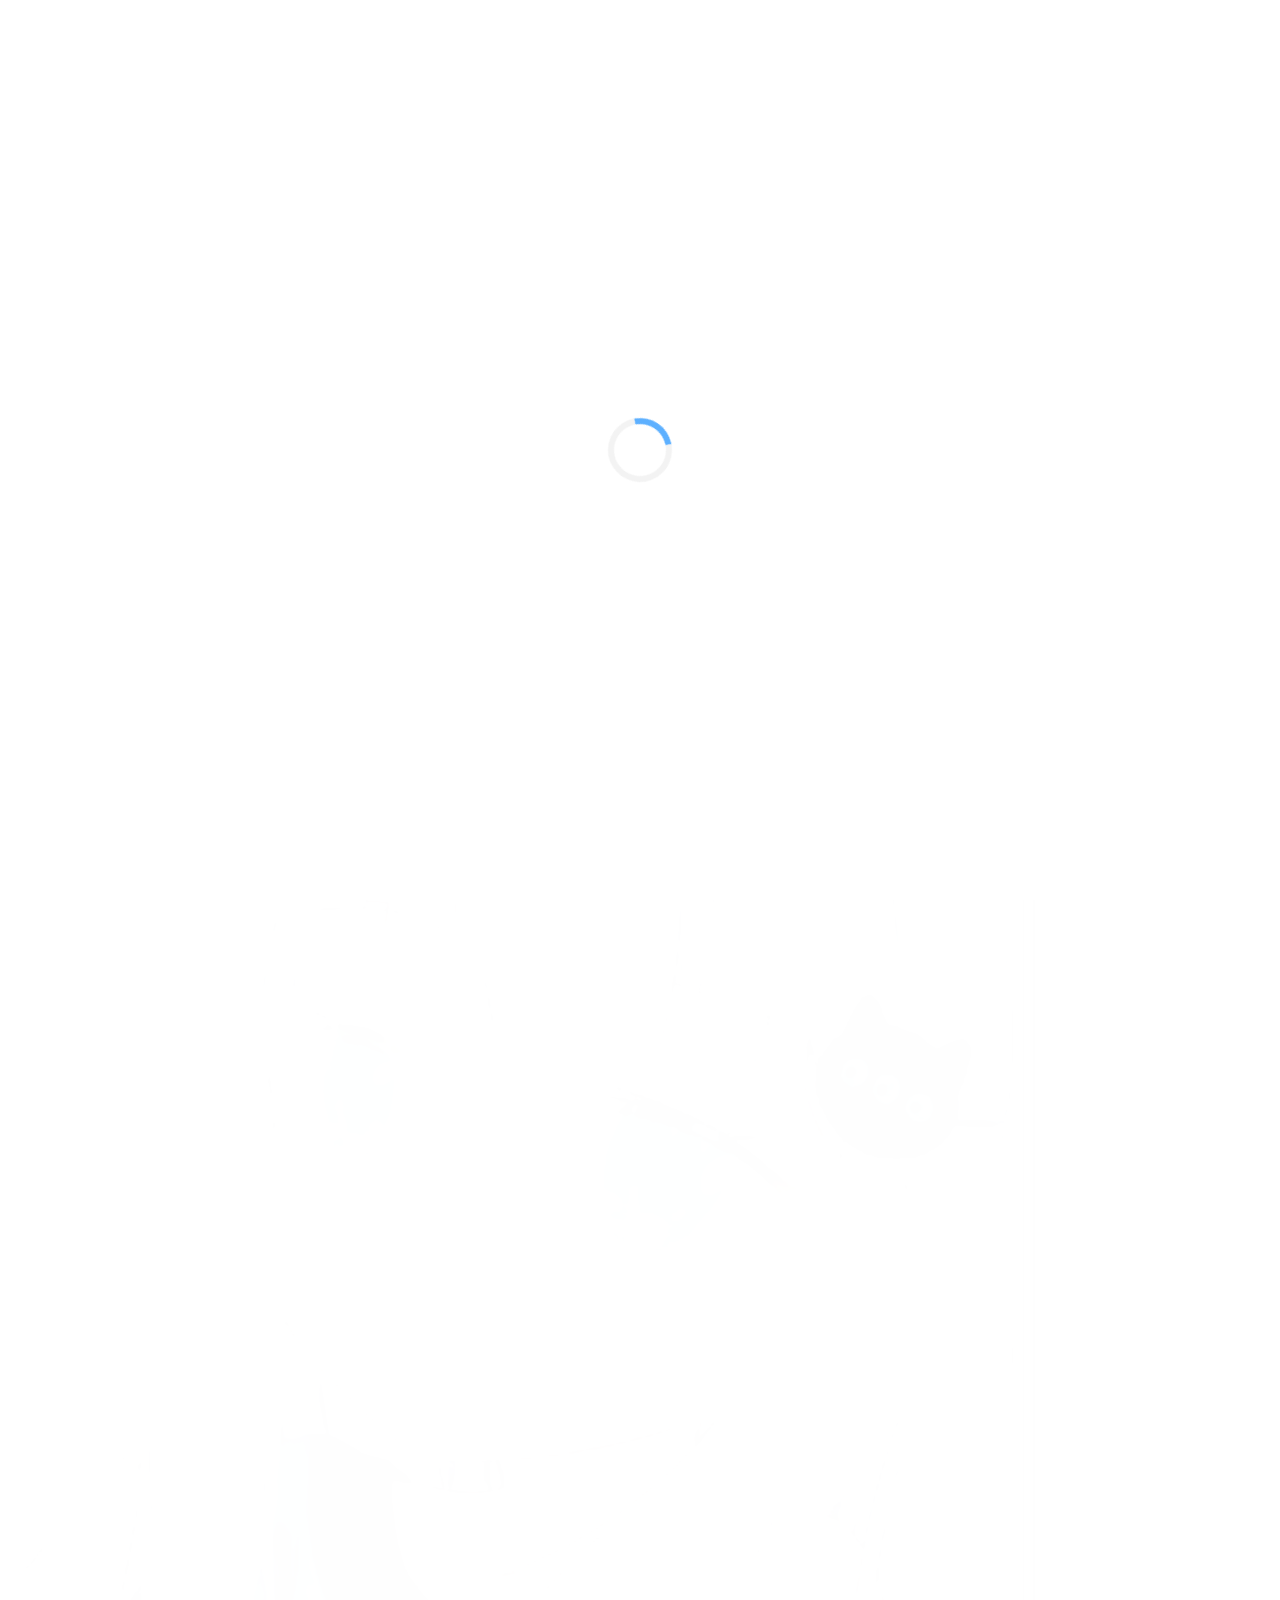
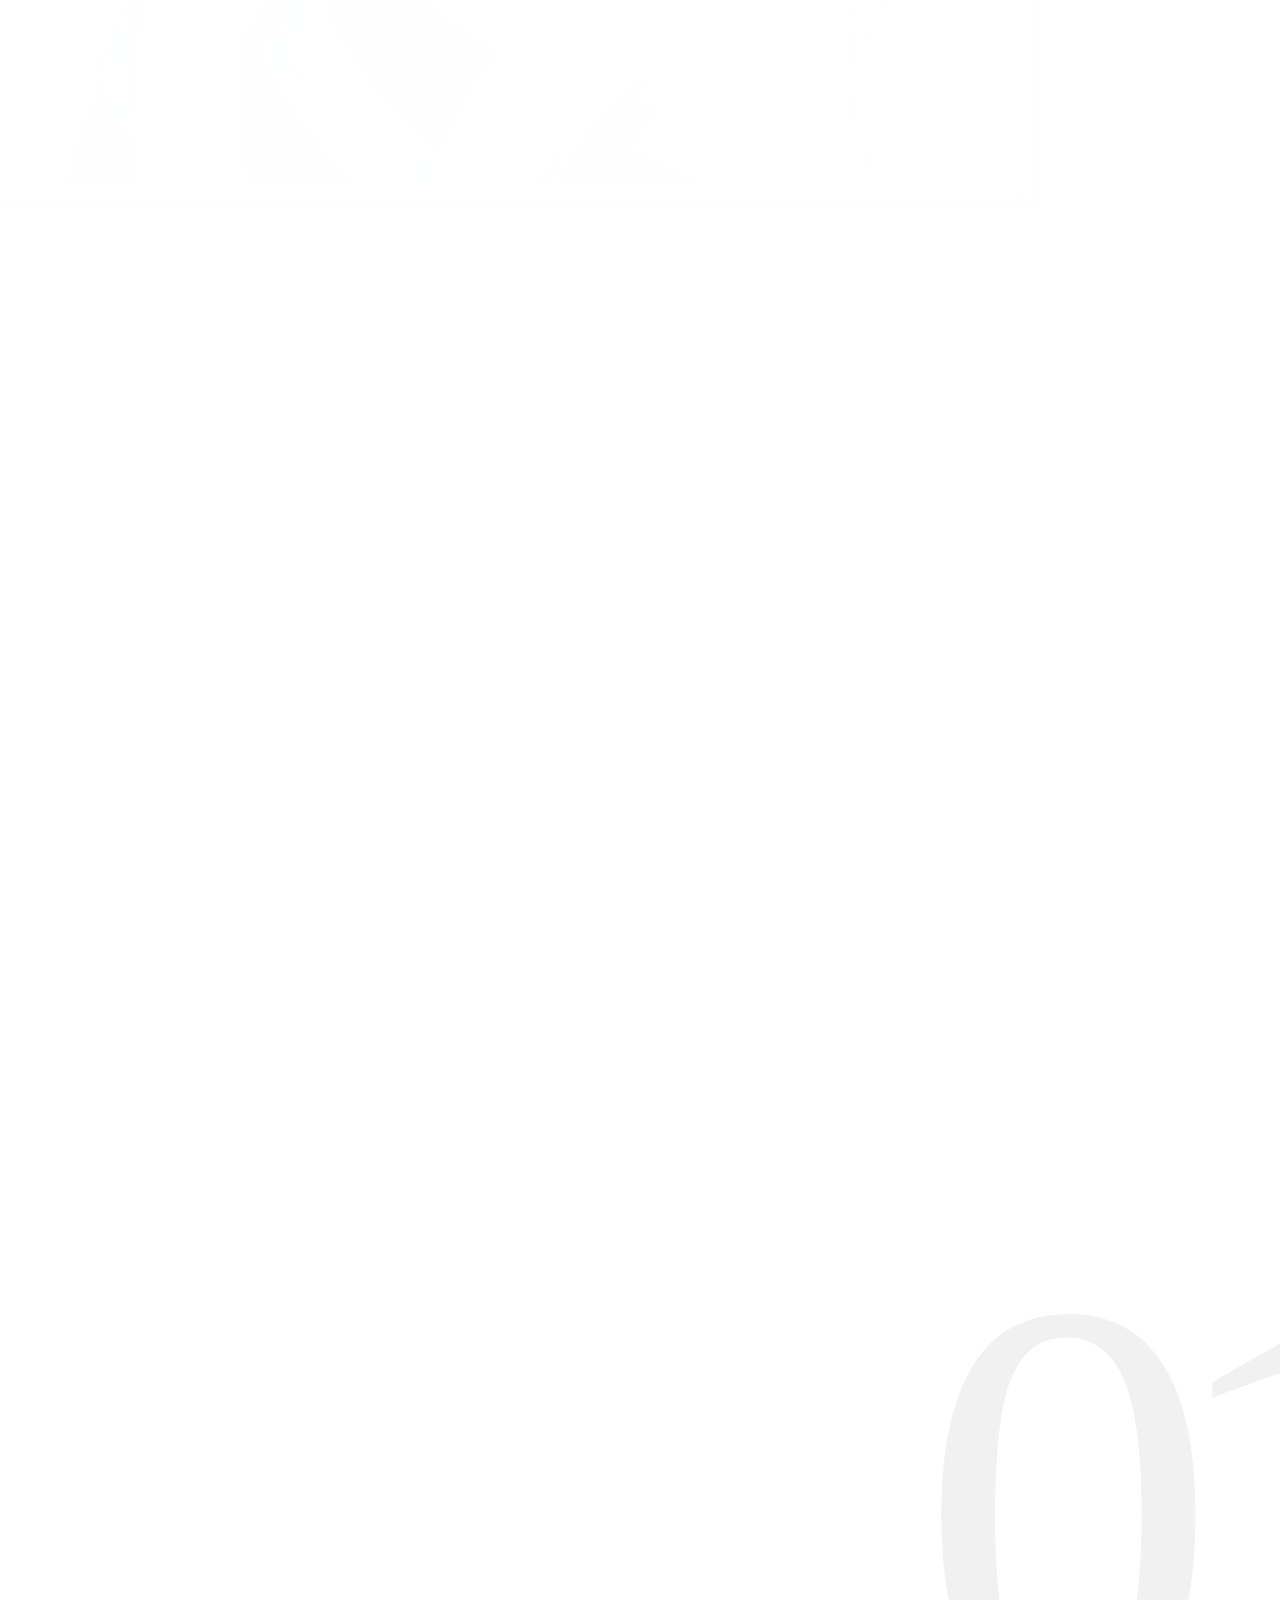
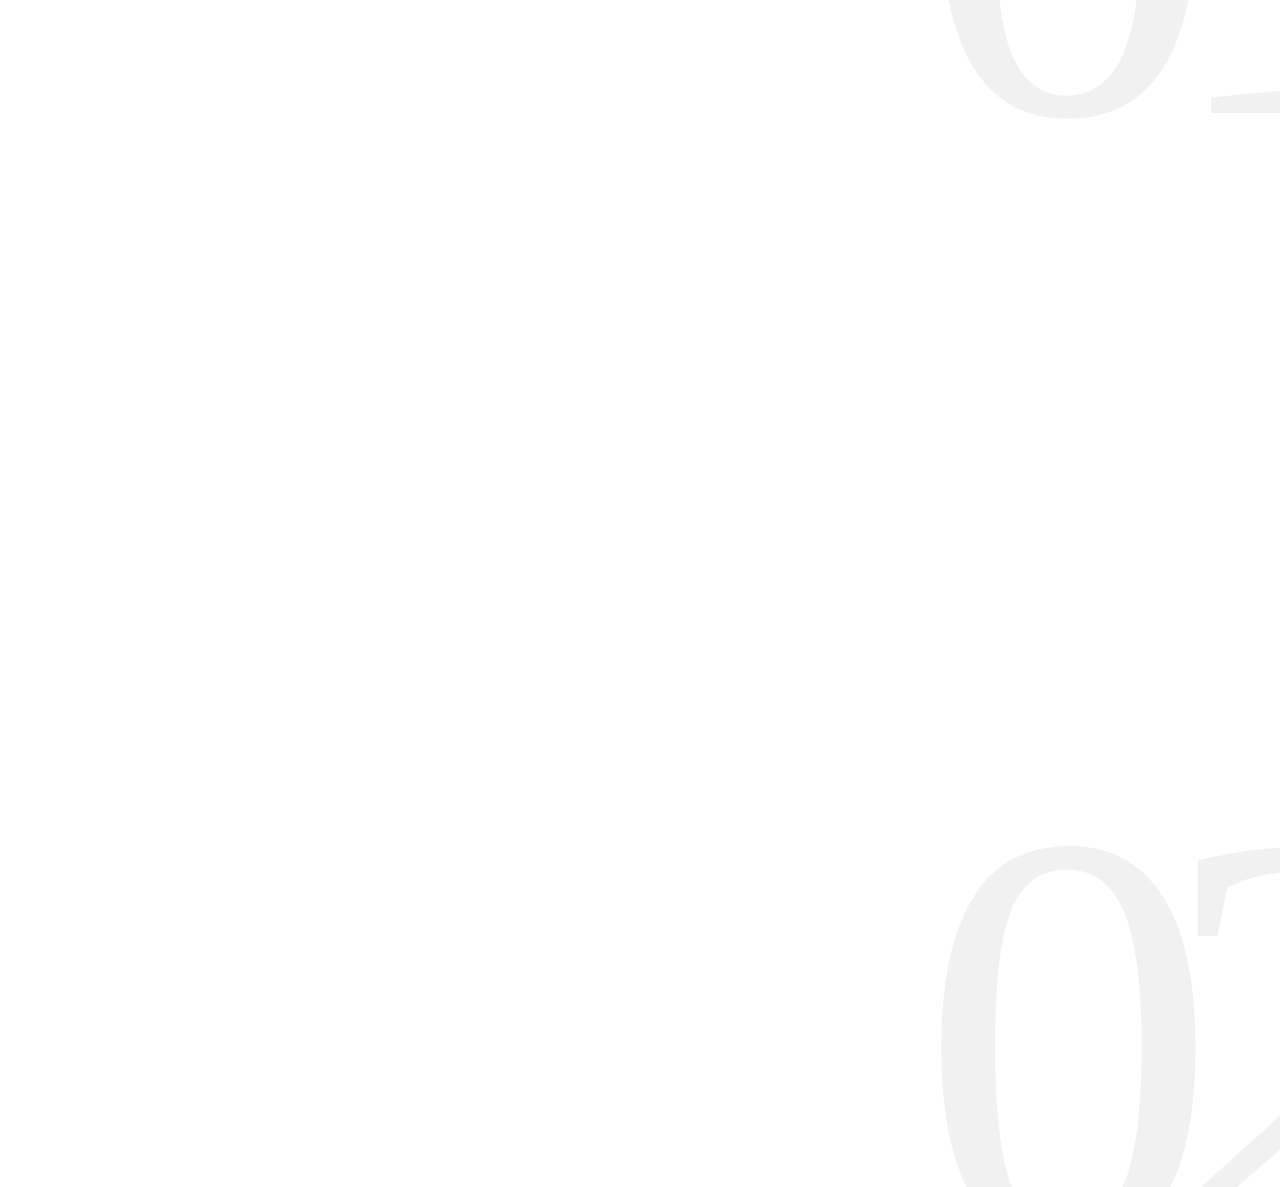
<file: index.html>
<!DOCTYPE html>
<html>

<head>
    <meta http-equiv="Content-Type" content="text/html; charset=UTF-8">
    <meta http-equiv="X-UA-Compatible" content="IE=edge">
    <meta name="format-detection" content="telephone=no">
    <title>系统维护中</title>
    <link rel="shortcut icon" href="./images/Yax.png" type="image/x-icon">
    <link rel="stylesheet" href="./css/404/main.css" type="text/css">
    <link rel="stylesheet" href="./css/404/Zzi.css" type="text/css">
</head>

<body style="background-color: #fafafa;">
    <div class="main-style">
        <div class="no_data">
            <img class="no_dataImg" src="./images/404/404.1.gif" alt="暂无数据">
            <div class="no_dataText">
                <h1>XingYi系统维护中暂时关闭站点</h1>
                <p>预计24小时外恢复，如有疑问请联系本人QQ:<a id="qqi" href="https://qm.qq.com/q/oT230pboL8">3529506067</a></p>
            </div>
            <a href="">
                <div id="iao">
                    <h1>
                        <p id="ia">重新刷新</p>
                    </h1>
                </div>
            </a>
        </div>
        <!--底部-->
        <div class="diu"></div>
        <footer id="fooi">
            <h1>
                <p>XingYi</p>
            </h1>
        </footer>
        <script src="./js/Zzi.js"></script>
        <script>
            var Yi = true;
            window.onload = function() {
                if (Yi) {
                    window.location.href = "./XingYi.html";
                } else {
                    alert("抱歉.本站点维修中...");
                }
            }
        </script>
</body>

</html>
</file>
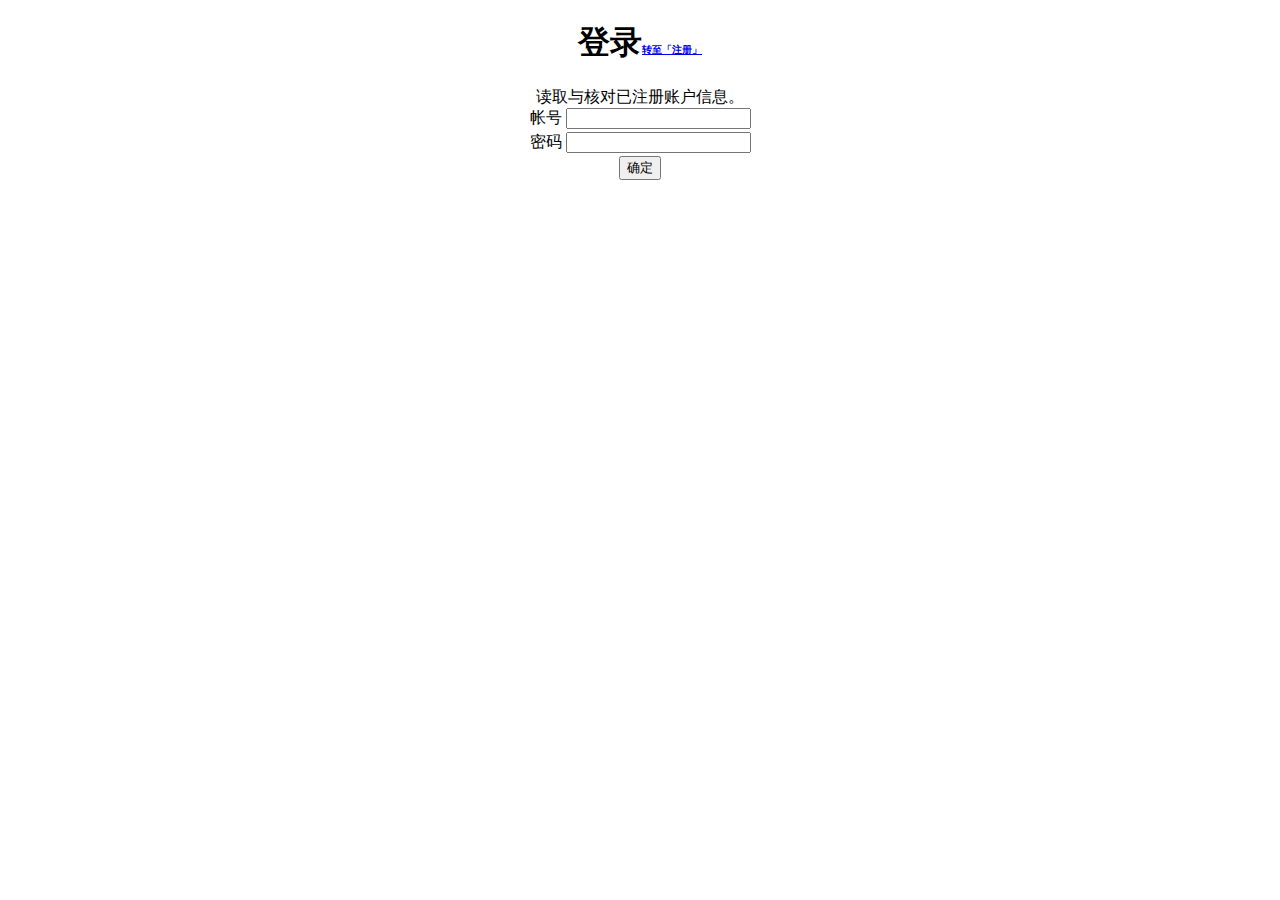
<file: index1.html>
<!doctype html>
<html>
 <head>
  <meta name="viewport" id="viewport" content="width=device-width, initial-scale=1">  
 </head> 
 <body style="text-align:center;"> 
  <h1>登录<a href="./reg.html" style="font-size:10px;">转至「注册」</a></h1> 
  <div>
   读取与核对已注册账户信息。
  </div> 
  <div> 
   <form action="./server/login.php" method="post">
     帐号 
    <input type="text" name="user"> 
    <br> 密码 
    <input style="margin-top:3px;" type="password" name="pass"> 
    <br> 
    <input style="margin-top:3px;" type="submit" value="确定"> 
   </form> 
  </div> 
 </body>
</html>
</file>
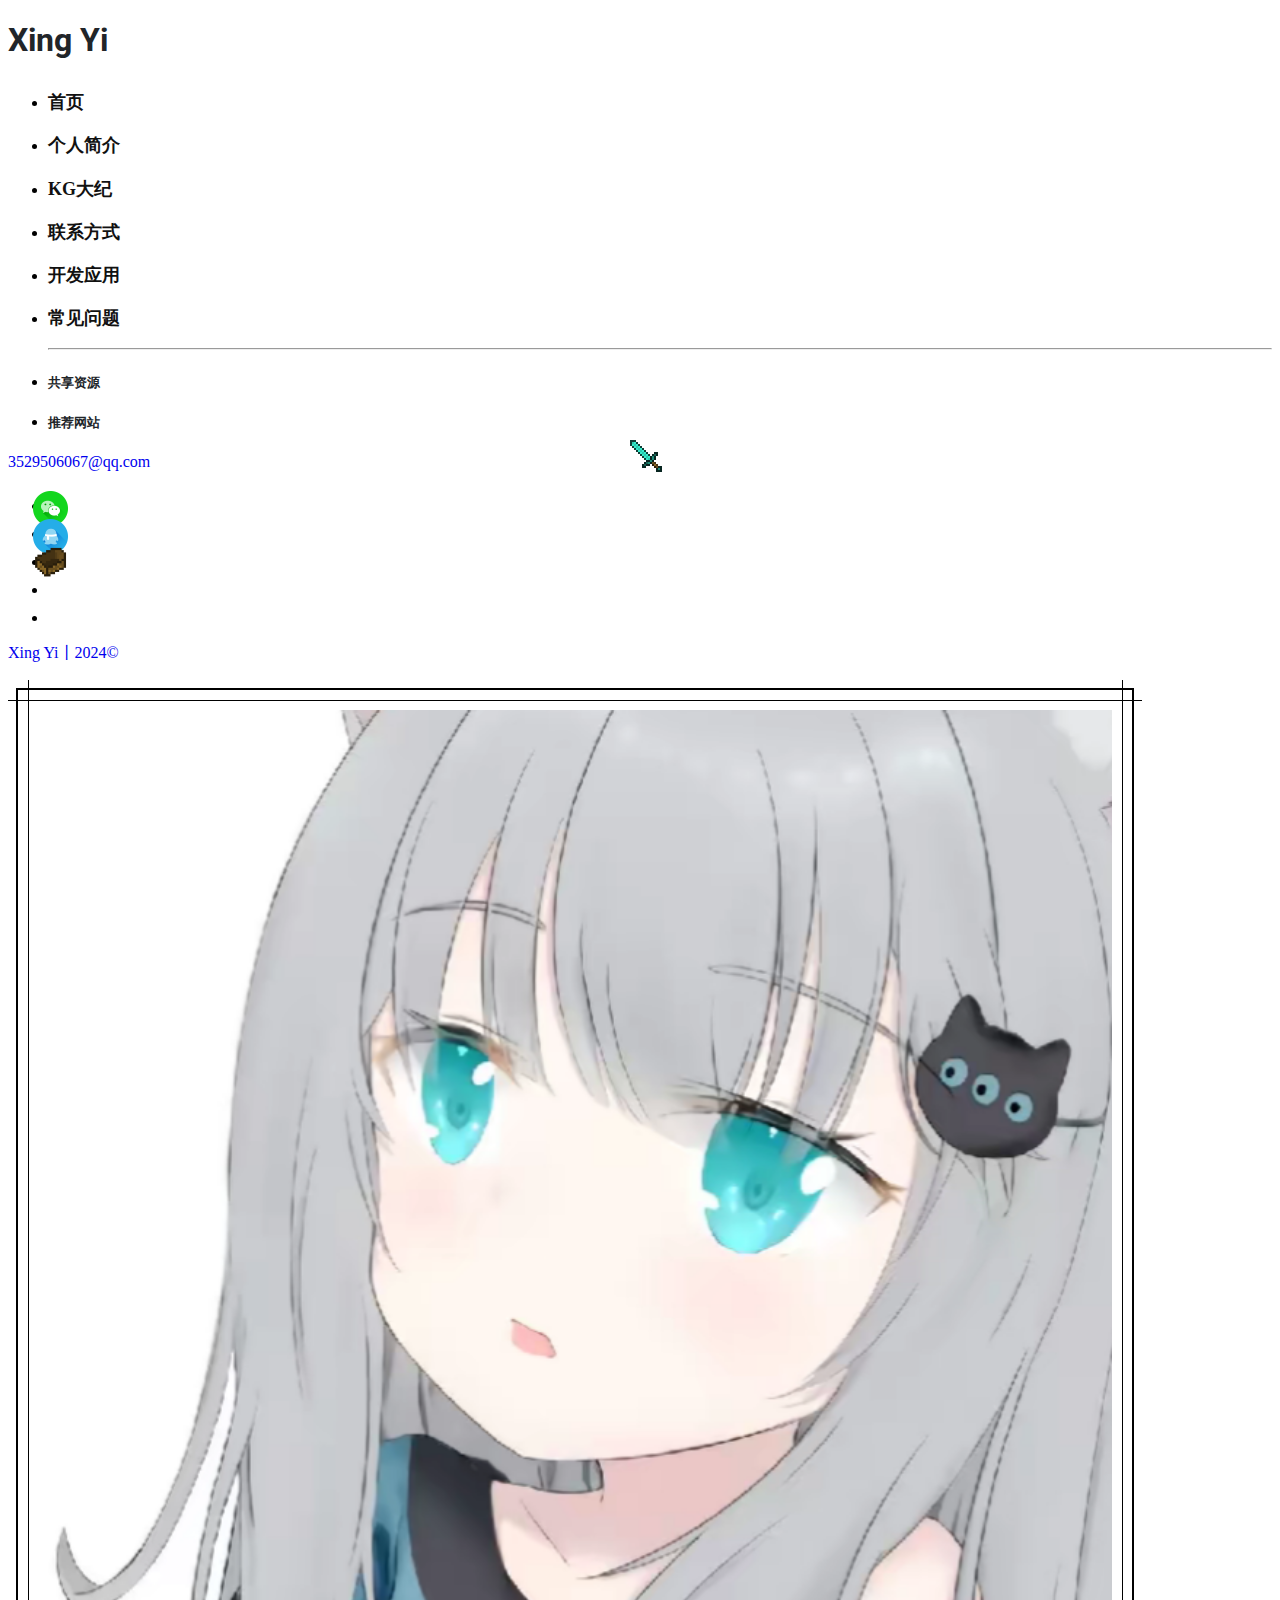
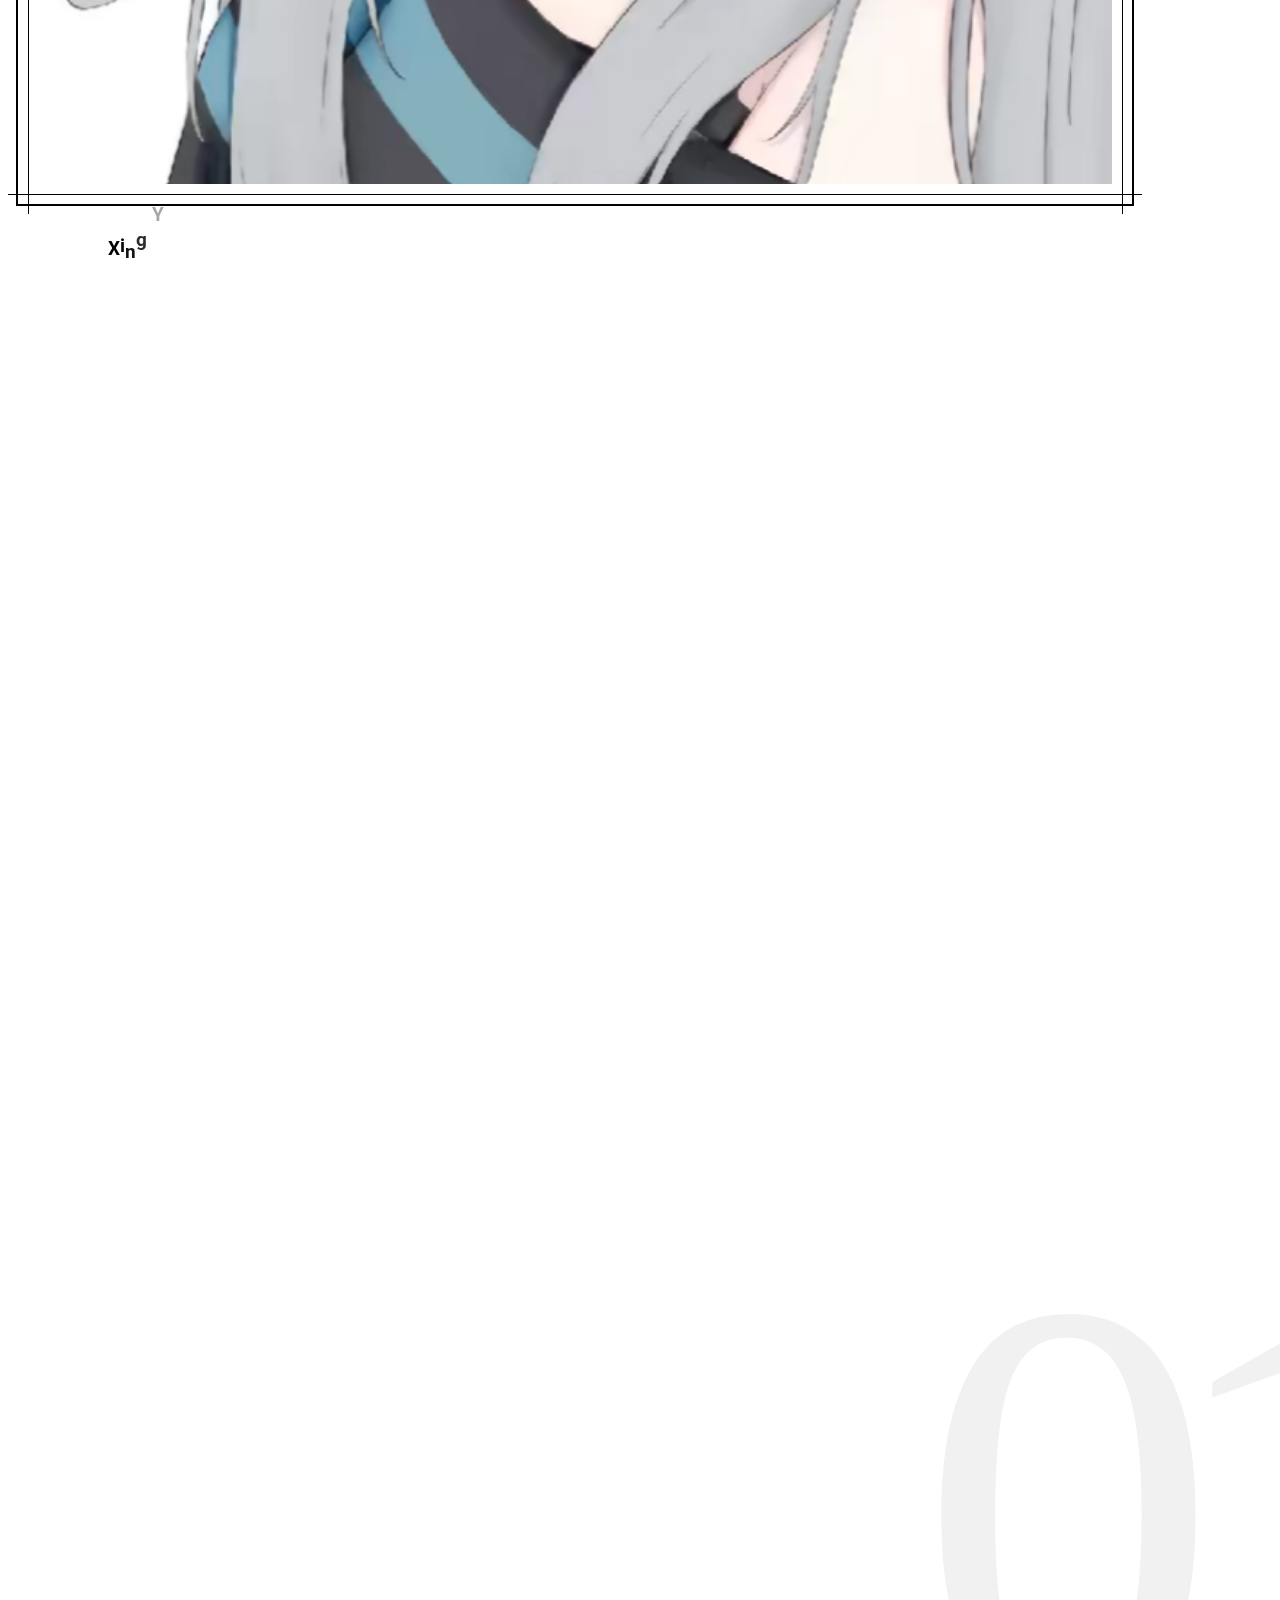
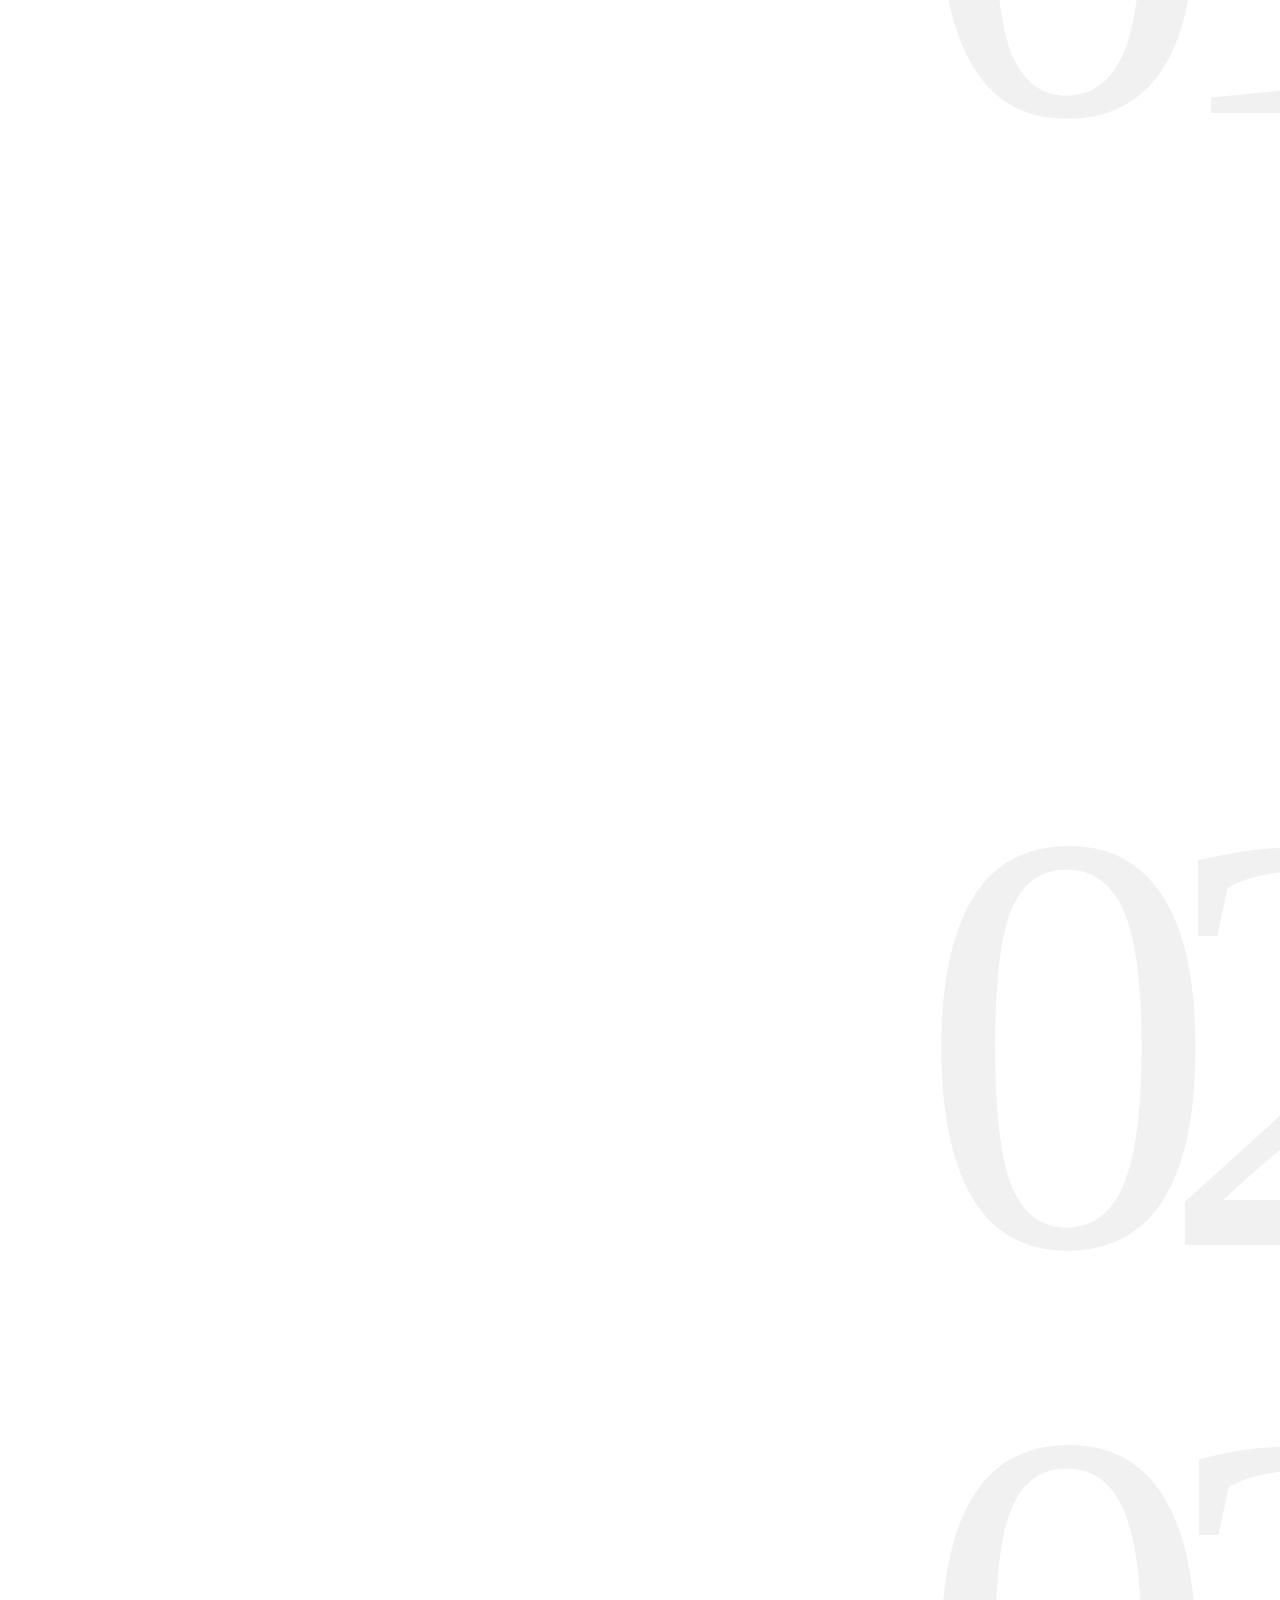
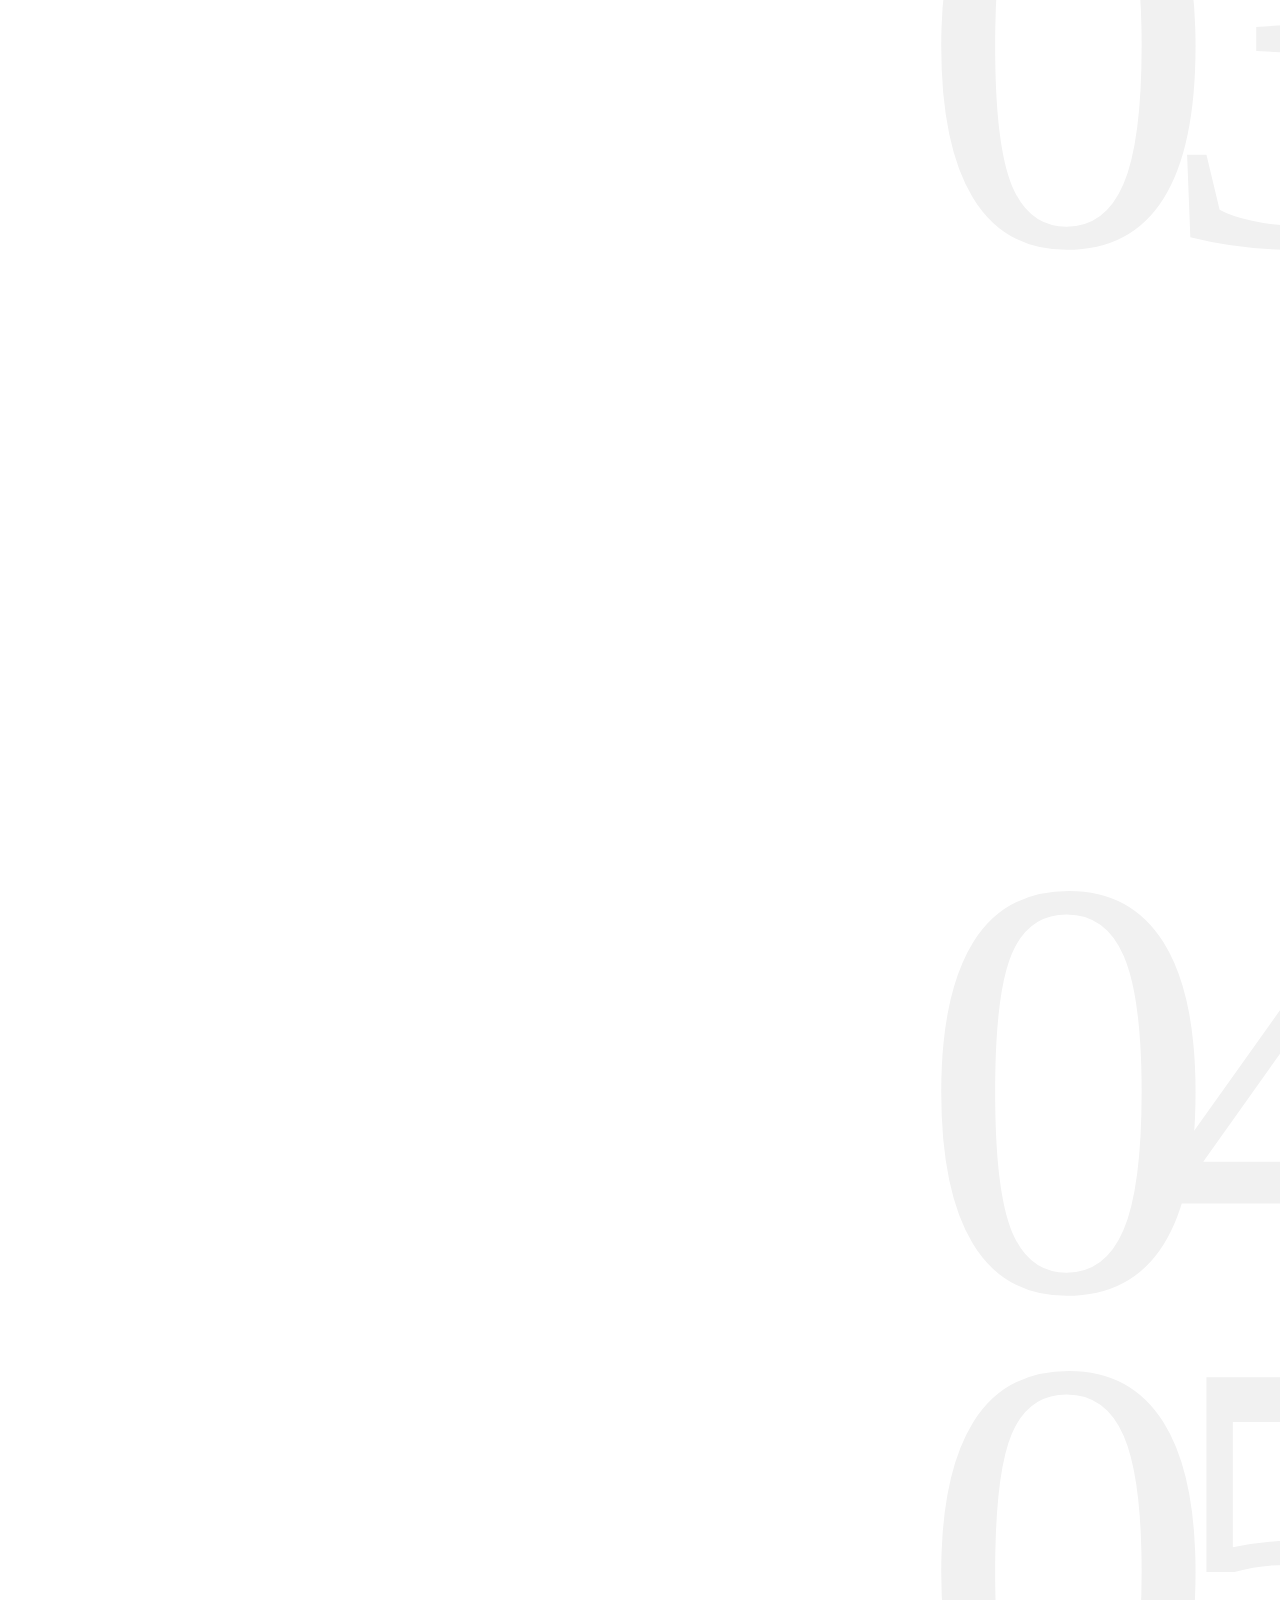
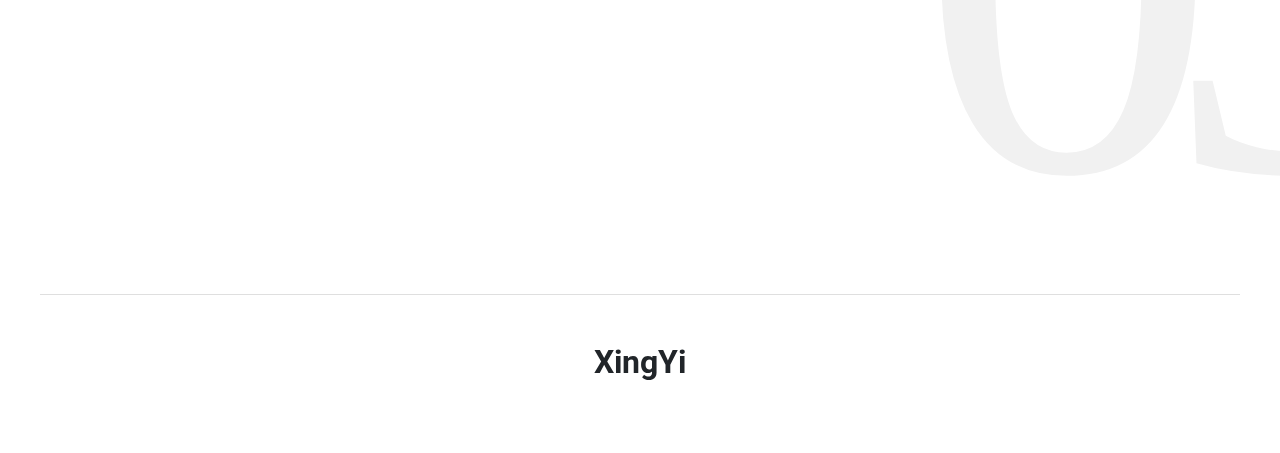
<file: XingYi.html>
<!DOCTYPE html>
<html lang="en">

<head>
    <title>Xing Yi</title>
    <meta charset="utf-8">
    <meta http-equiv="X-UA-Compatible" content="IE=edge">
    <meta name="viewport" content="width=device-width, initial-scale=1.0">
    <meta name="format-detection" content="telephone=no">
    <meta name="apple-mobile-web-app-capable" content="yes">
    <meta name="author" content="">
    <meta name="keywords" content="">
    <meta name="description" content="">
    <link rel="shortcut icon" href="./images/Xing-Yi.png" type="image/x-icon">
    <link rel="stylesheet" type="text/css" href="./css/vendor.css">
    <link href="https://cdn.bootcdn.net/ajax/libs/twitter-bootstrap/5.3.1/css/bootstrap.min.css" rel="stylesheet" integrity="sha384-4bw+/aepP/YC94hEpVNVgiZdgIC5+VKNBQNGCHeKRQN+PtmoHDEXuppvnDJzQIu9" crossorigin="anonymous">
    <link rel="stylesheet" type="text/css" href="./css/style.css">

    <!--====== CSS Files LinkUp ======-->
    <link rel="stylesheet" href="./css/files.css" />
    <link rel="preconnect" href="https://fonts.googleapis.com">
    <link rel="preconnect" href="https://fonts.gstatic.com" crossorigin>
    <link href="https://fonts.googleapis.com/css2?family=Roboto:wght@100;300;400;700;900&display=swap" rel="stylesheet">

    <!--Zzi-->
    <link rel="stylesheet" href="./css/Zzi.css">

</head>

<body class="bg-body homepage post-template" data-bs-spy="scroll" data-bs-target="#header-nav" tabindex="0">

    <!--====== PRELOADER PART START ======-->
    <div class="preloader">
        <div class="loader">
            <div class="spinner">
                <div class="spinner-container">
                    <div class="spinner-rotator">
                        <div class="spinner-left">
                            <div class="spinner-circle"></div>
                        </div>
                        <div class="spinner-right">
                            <div class="spinner-circle"></div>
                        </div>
                    </div>
                </div>
            </div>
        </div>
    </div>
    <!--====== PRELOADER PART ENDS ======-->

    <a class="menu-btn"><span></span></a>
    <div class="container-fluid overflow-hidden">
        <header id="header-nav" class="col-lg-2 position-fixed px-5 bg-white h-100">
            <div class="header-wrap d-flex flex-column justify-content-between h-100">
                <div class="navigation">
                    <div class="site-logo mt-5">
                        <a href="./index.html">
                            <h1>
                                <h1>Xing Yi</h1>
                            </h1>
                        </a>
                    </div>

                    <nav id="one-page-menu" class="vertical-menu my-5">
                        <ul class="menu-list list-unstyled">
                            <li><a href="#home" class="nav-link">首页</a></li>
                            <li><a href="#about" class="nav-link">个人简介</a></li>
                            <li><a href="#zli" class="nav-link">KG大纪</a></li>
                            <li><a href="#experience" class="nav-link">联系方式</a></li>
                            <li><a href="#portfolio" class="nav-link">开发应用</a></li>
                            <li><a href="#contact" class="nav-link">常见问题</a></li>
                            <hr />
                            <li><a href="./gxzl.html" class="nav_link" class="linv"><h5>共享资源</h5></a></li>
                            <li><a href="" class="nav_link" class="linv"><h5>推荐网站</h5></a></li>
                    </nav>
                </div>

                <div class="mt-5">
                    <div class="email-links">
                        <a href="mailto:3529506067@qq.com" class="py-3 my-3 border-bottom d-flex">3529506067@qq.com</a>
                    </div>

                    <ul class="list-unstyled d-flex justify-content-start flex-wrap gap-3">
                        <li>
                            <a href="" class="text-dark">
                                <img src="./images/ki-1.png" class="tpi">
                                <svg width="24" height="24" viewBox="0 0 24 24">
                                    <use xlink:href="#facebook"></use>
                                </svg>
                            </a>
                        </li>
                        <li>
                            <a href="https://qm.qq.com/q/oT230pboL8" class="text-dark">
                                <img src="./images/ki-2.png" class="tpi">
                                <svg width="24" height="24" viewBox="0 0 24 24">
                                    <use xlink:href="#twitter"></use>
                                </svg>
                            </a>
                        </li>
                        <li>
                            <a href="" class="text-dark">
                                <img src="./images/ki-3.png" class="tpi">
                                <svg width="24" height="24" viewBox="0 0 24 24">
                                    <use xlink:href="#youtube"></use>
                                </svg>
                            </a>
                        </li>
                        <li>
                            <a href="" class="text-dark">
                                <svg width="24" height="24" viewBox="0 0 24 24">
                                    <use xlink:href="#pinterest"></use>
                                </svg>
                            </a>
                        </li>
                        <li>
                            <a href="" class="text-dark">
                                <svg width="24" height="24" viewBox="0 0 24 24">
                                    <use xlink:href="#instagram"></use>
                                </svg>
                            </a>
                        </li>
                    </ul>

                    <div class="py-4 border-top">
                        <p><a target="_blank" href="./index.html" title="">Xing Yi丨2024©</a></p>
                    </div>
                </div>
            </div>
        </header>

        <main class="col-lg-10 offset-lg-2">
            <div class="container">

                <!-- content wrapper -->
                <div class="justify-content-center px-1 mx-1 px-xl-5 mx-xl-5">
                    <section id="home" class="py-5 bg-text" data-text="01">
                        <div class="row">
                            <div class="col-lg-6">
                                <div class="banner-image text-center" data-aos="fade-right">
                                    <img src="./images/Data.png" id="Data">

                                    <!--文字动画-->
                                    <div class="container">
                                        <h3>
                                            <p id="text1">Xing Yi</p>
                                        </h3>
                                    </div>
                                    <!--文字动画-->

                                </div>
                            </div>

                            <div class="col-lg-6">
                                <div class="banner-content my-1 pt-1 my-lg-5 pt-lg-5" data-aos="fade-in">
                                    <span class="text-muted text-uppercase">
                                        <h1 id="TCi"></h1>
                                        <h5>个人技术</h5>&nbsp;&nbsp;&nbsp;&nbsp;&nbsp;iapp / HTML前端后端 / CSS / js / PHP / Ui设计师 / 剪辑师 / 对接 / 折包 / 抓包 / 二改修改 / 大纪 / kG / 商家 / 直播
                                    </span>
                                    <h1>Data</h1>
                                    <h1 class="banner-title display-xl lh-1 txt-fx slide-up">Xing Yi</h1>
                                </div>
                            </div>
                        </div>

                        <div class="row">
                            <div class="col-lg-3">
                                <div class="icon-box" data-aos="fade-up">
                                    <span>01</span>
                                    <h3 class="sub-heading">iapp/开发</h3>
                                    <p>等级
                                    <h1>初级</h1>
                                    </p>
                                </div>
                            </div>
                            <div class="col-lg-3">
                                <div class="icon-box" data-aos="fade-up" data-aos-delay="100">
                                    <span>02</span>
                                    <h3 class="sub-heading">HTML前端后端/网站</h3>
                                    <p>等级
                                    <h1>初级</h1>
                                    </p>
                                </div>
                            </div>
                            <div class="col-lg-3">
                                <div class="icon-box" data-aos="fade-up" data-aos-delay="200">
                                    <span>03</span>
                                    <h3 class="sub-heading">拆包修改/MT</h3>
                                    <p>等级
                                    <h1>初级</h1>
                                    </p>
                                </div>
                            </div>
                            <div class="col-lg-3">
                                <div class="icon-box" data-aos="fade-up" data-aos-delay="300">
                                    <span>04</span>
                                    <h3 class="sub-heading">Ui设计师/设计</h3>
                                    <p>等级
                                    <h1>初级</h1>
                                    </p>
                                </div>
                            </div>
                            <div class="col-lg-3">
                                <div class="icon-box" data-aos="fade-up" data-aos-delay="400">
                                    <span>05</span>
                                    <h3 class="sub-heading">剪辑师/剪辑</h3>
                                    <p>等级
                                    <h1>初级</h1>
                                    </p>
                                </div>
                            </div>
                            <div class="col-lg-3">
                                <a href="#portfolio" class="ioai" data-aos="fade-up" data-aos-delay="300">关于我们开发的应用...</a>
                            </div>
                        </div>
                    </section>

                    <section id="about" class="my-5 py-5 bg-text" data-text="02">
                        <div class="row d-flex flex-wrap" data-aos="fade-up">
                            <div class="col-lg-6 pb-5">
                                <span class="text-muted text-uppercase">简介</span>
                                <h2 class="display-4 txt-fx slide-up">Yields</h2>
                                <div class="data-info py-3" data-aos="fade-up">
                                    <span class="meta-date">2016 - 现在</span>
                                    <h3 class="info-title">进入网络</h3>
                                    <p>Xing Yi/个人人生经历</p>
                                </div>
                                <div class="data-info" data-aos="fade-up" data-aos-delay="100">
                                    <span class="meta-date">2019 - 现在</span>
                                    <h3 class="info-title">寻找新技术</h3>
                                    <p>在网络中/学习更多技术</p>
                                </div>
                            </div>

                            <div class="col-lg-6 pb-5">
                                <h2 class="display-4 txt-fx slide-up">团队</h2>
                                <div class="data-info py-3" data-aos="fade-up" data-aos-delay="200">
                                    <span class="meta-date">2022 - 现在</span>
                                    <h3 class="info-title">星光团队</h3>
                                    <p>个人/创立技术团队</p>
                                    <h5>人数</h5>
                                    <h3>1/∞</h3>
                                </div>
                                <hr/>
                                <div class="data-info" data-aos="fade-up" data-aos-delay="300">
                                    <span class="meta-date">2021 - 现在</span>
                                    <h3 class="info-title">Xing Qi团队</h3>
                                    <p>公开/创立开发我的世界星启盒子团队</p>
                                    <h5>人数</h5>
                                    <h3>1/∞</h3>
                                </div>
                            </div>

                        </div>

                        <div id="zli">
                            <div>
                                &nbsp;
                                &nbsp;
                                &nbsp;
                            </div>
                            <div class="row d-flex flex-wrap" data-aos="fade-up">
                                <div class="col-lg-6 pb-5">
                                    <h2 class="display-4 txt-fx slide-up">KG大纪</h2>
                                    <div class="data-info py-3" data-aos="fade-up">
                                        <span class="meta-date">2017 - 今年</span>
                                        <h3 class="info-title">迷你世界大纪</h3>
                                        <a href="https://xexexe.top/">
                                            <p>友接提供: xexexe.top</p>
                                        </a>
                                    </div>
                                    <hr/>
                                    <div class="data-info" data-aos="fade-up" data-aos-delay="100">
                                        <span class="meta-date">2019 - 今年</span>
                                        <h3 class="info-title">我的世界大纪</h3>
                                        <a href="">
                                            <p>友链提供:</p>
                                        </a>
                                    </div>
                                </div>
                            </div>

                        </div>
                </div>
                </section>

                <section id="experience" class="my-5 py-5 bg-text" data-text="03">
                    <div class="row justify-content-center mb-5">
                        <div class="col-lg-6" data-aos="fade-up">
                            <span class="text-muted text-uppercase">Contact information</span>
                            <h2 class="display-1 txt-fx slide-up">联系方式</h2>
                            <h4>
                                <p>称号:YiGNMCAKNhPi</p>
                            </h4>
                        </div>
                    </div>
                    <div class="row">
                        <div class="col-lg-6">
                            <div class="info-element py-4" data-aos="fade-up">
                                <table class="table">
                                    <tbody>
                                        <tr>
                                            <th>ID</th>
                                            <td>Yi</td>
                                        </tr>
                                        <tr>
                                            <th>Data</th>
                                            <td>Xing Yi</td>
                                        </tr>
                                        <tr>
                                            <th>个人技术</th>
                                            <td>&nbsp;&nbsp;&nbsp;&nbsp;iapp / HTML前端后端 / CSS / js / PHP / Ui设计师 / 剪辑师 / 对接 / 折包 / 抓包 / 二改修改 / 大纪 / kG / 商家 / 直播</td>
                                        </tr>
                                        <tr>
                                            <th>E-mail</th>
                                            <td><a href="mailto:3529506067@qq.com">3529506067@qq.com</a></td>
                                        </tr>
                                        <tr class="no-border-bottom">
                                            <th>QQ+</th>
                                            <td><a href="https://qm.qq.com/q/oT230pboL8">3529506067</a></td>
                                        </tr>
                                    </tbody>
                                </table>
                            </div>
                        </div>
                        <div class="col-lg-6">
                            <div class="skill-chart py-4" data-aos="fade-up">
                                <h2>个人技术经验</h2>
                                <ul class="skill-chart-list list-unstyled">
                                    <li>
                                        <div class="chart-header d-flex justify-content-between">
                                            <span class="skill-title">iapp/开发</span>
                                            <span class="percentage">25%</span>
                                        </div>
                                        <div class="chart-border">
                                            <div class="chart-percentage Yaxli-percent"></div>
                                        </div>
                                    </li>
                                    <li>
                                        <div class="chart-header d-flex justify-content-between">
                                            <span class="skill-title">HTML前端后端/网站</span>
                                            <span class="percentage">30%</span>
                                        </div>
                                        <div class="chart-border">
                                            <div class="chart-percentage ninety-percent"></div>
                                        </div>
                                    </li>
                                    <li>
                                        <div class="chart-header d-flex justify-content-between">
                                            <span class="skill-title">KG大纪/KG</span>
                                            <span class="percentage">15%</span>
                                        </div>
                                        <div class="chart-border">
                                            <div class="chart-percentage eighty-percent"></div>
                                        </div>
                                    </li>
                                    <li>
                                        <div class="chart-header d-flex justify-content-between">
                                            <span class="skill-title">Ui设计/设计</span>
                                            <span class="percentage">45%</span>
                                        </div>
                                        <div class="chart-border">
                                            <div class="chart-percentage seventy-percent"></div>
                                        </div>
                                    </li>
                                    <li>
                                        <div class="chart-header d-flex justify-content-between">
                                            <span class="skill-title">视频剪辑/剪辑</span>
                                            <span class="percentage">30%</span>
                                        </div>
                                        <div class="chart-border">
                                            <div class="chart-percentage ninety-five-percent"></div>
                                        </div>
                                    </li>
                                </ul>
                            </div>
                        </div>
                    </div>
                </section>

                <section id="portfolio" class="my-5 py-5 bg-text" data-text="04">

                    <div class="section-header my-5" data-aos="fade-up">
                        <div class="row justify-content-center g-5">
                            <div class="col-lg-4">
                                <span class="text-muted text-uppercase">Development and application</span>
                                <h2 class="display-1 txt-fx slide-up">开发应用</h2>
                            </div>
                            <div class="col-lg-4" data-aos="fade-up">
                                <p>展示我们开发的应用</p>
                                <a href="" class="ioai">查看全部</a>
                            </div>
                        </div>
                    </div>

                    <div class="swiper portfolio-Swiper portfolio-content py-4" data-aos="fade-up">
                        <div class="swiper-wrapper">
                            <div class="swiper-slide">
                                <div class="image-holder">
                                    <a href="" title="portfolio details"><img src="./images/Yax-1.png" alt="portfolio" class="img-fluid"></a>
                                </div>
                                <div class="caption d-flex justify-content-between align-items-center">
                                    <div class="title">
                                        <h2>Xing Qi/星启</h2>
                                    </div>
                                    <a href="" class="image-format bg-orange">
                                        <h1>→</h1>
                                    </a>
                                </div>
                            </div>
                            <div class="swiper-slide">
                                <div class="image-holder">
                                    <a href="" title="portfolio details"><img src="./images/mvo.gif" alt="portfolio" class="img-fluid"></a>
                                </div>
                                <div class="caption d-flex justify-content-between align-items-center">
                                    <div class="title">.</div>
                                    <a href="" class="image-format bg-orange">
                                        <h1>→</h1>
                                    </a>
                                </div>
                            </div>
                            <div class="swiper-slide">
                                <div class="image-holder">
                                    <a href="" title="portfolio details"><img src="./images/mvo.gif" alt="portfolio" class="img-fluid"></a>
                                </div>
                                <div class="caption d-flex justify-content-between align-items-center">
                                    <div class="title">.</div>
                                    <a href="" class="image-format bg-blue">
                                        <h1>→</h1>
                                    </a>
                                </div>
                            </div>
                            <div class="swiper-slide">
                                <div class="image-holder">
                                    <a href="" title="portfolio details"><img src="./images/mvo.gif" alt="portfolio" class="img-fluid"></a>
                                </div>
                                <div class="caption d-flex justify-content-between align-items-center">
                                    <div class="title">.</div>
                                    <a href="" class="image-format bg-blue">
                                        <h1>→</h1>
                                    </a>
                                </div>
                            </div>
                            <div class="swiper-slide">
                                <div class="image-holder">
                                    <a href="" title="portfolio details"><img src="./images/mvo.gif" alt="portfolio" class="img-fluid"></a>
                                </div>
                                <div class="caption d-flex justify-content-between align-items-center">
                                    <div class="title">.</div>
                                    <a href="" class="image-format">
                                        <h1>→</h1>
                                    </a>
                                </div>
                            </div>
                        </div>
                        <div class="swiper-pagination mt-5"></div>
                    </div>

                </section>

                <section id="contact" class="my-5 py-5 bg-text" data-text="05">
                    <div class="container">
                        <div class="row justify-content-center mb-5">
                            <div class="col-lg-6" data-aos="fade-up">
                                <span class="text-muted text-uppercase">Frequently Asked Questions</span>
                                <h2 class="display-1 txt-fx slide-up">常见问题</h2>
                                <p>疑问问题？</p>
                            </div>
                        </div>
                        <div class="row d-flex g-5">
                            <div class="col-lg-7" data-aos="fade-up">
                                <h3>问题解答如下:</h3>
                                <div class="accordion" id="accordionExample2">
                                    <div class="accordion-item">
                                        <h2 class="accordion-header" id="headingOne">
                                            <button class="accordion-button" type="button" data-bs-toggle="collapse" data-bs-target="#accordion-collapse1" aria-expanded="true" aria-controls="accordion-collapse1">
                                                交易是否诚实？
                                            </button>
                                        </h2>
                                        <div id="accordion-collapse1" class="accordion-collapse collapse show" aria-labelledby="headingOne" data-bs-parent="#accordionExample2">
                                            <div class="accordion-body">
                                                交易需要对方诚实，才不会跑路
                                            </div>
                                        </div>
                                    </div>
                                    <div class="accordion-item">
                                        <h2 class="accordion-header" id="headingTwo">
                                            <button class="accordion-button collapsed" type="button" data-bs-toggle="collapse" data-bs-target="#accordion-collapse2" aria-expanded="false" aria-controls="accordion-collapse2">
                                                会不会圈钱?
                                            </button>
                                        </h2>
                                        <div id="accordion-collapse2" class="accordion-collapse collapse" aria-labelledby="headingTwo" data-bs-parent="#accordionExample2">
                                            <div class="accordion-body">
                                                本人保证，不会圈钱
                                                <br />
                                                本人缺钱，也不会去圈钱
                                            </div>
                                        </div>
                                    </div>
                                    <div class="accordion-item">
                                        <h2 class="accordion-header" id="headingThree">
                                            <button class="accordion-button collapsed" type="button" data-bs-toggle="collapse" data-bs-target="#accordion-collapse3" aria-expanded="false" aria-controls="accordion-collapse3">
                                                交易货物只交半成品？
                                            </button>
                                        </h2>
                                        <div id="accordion-collapse3" class="accordion-collapse collapse" aria-labelledby="headingThree" data-bs-parent="#accordionExample2">
                                            <div class="accordion-body">
                                                本人会保障，货物完整性.交易
                                                <br />
                                                除非是半成品...
                                                <hr />
                                            </div>
                                        </div>
                                    </div>
                                </div>
                            </div>

                        </div>
                    </div>
                </section>

            </div>
            <!-- / content wrapper -->
    </div>
    </main>
    </div>

    <!--底部-->
    <div class="diu"></div>
    <footer id="fooi">
        <h1>
            <p>XingYi</p>
        </h1>
    </footer>

    <script src="./js/jquery-1.11.0.min.js"></script>
    <script src="https://cdn.bootcdn.net/ajax/libs/twitter-bootstrap/5.3.1/js/bootstrap.bundle.min.js" integrity="sha384-HwwvtgBNo3bZJJLYd8oVXjrBZt8cqVSpeBNS5n7C8IVInixGAoxmnlMuBnhbgrkm" crossorigin="anonymous"></script>
    <script src="./js/plugins.js"></script>
    <script src="./js/script.js"></script>

    <!--====== Javascript Files ======-->
    <script src="./js/maini.js"></script>

    <!--文字动画-->
   <script src="./js/jquery.min.js"></script>
    <!-- 是一个用于为动画效果提供缓动函数的jQuery插件 -->
    <script src="./js/jquery.easing.1.3.js"></script>
    <!-- 文字特效插件 -->
    <script src="./js/core_plugin.js"></script>
    <!-- 编写我们的js代码 -->
    <script src="./js/indexio.js"></script>

    <!--Zzi-->
    </script>
    <script src="./js/Zzi.js"></script>

    <!--音乐-->
    <script id="xplayer" src="https://music.qsdurl.cn/Static/player/player.js" key="46310c75da2e75caf62d56136737e721" m="1"></script>

</body>

</html>
</file>
<file: css/404/main.css>
*{
    width: 100%;
}
/*--->平台介绍*/
.main-style * {
    box-sizing: border-box;
}

/**===============暂未开放页面样式=====================**/
.no_data,
.business_enter {
    text-align: center;
    clear: both;
    background-color: #fafafa;
}

.no_dataImg {
    width: 240px;
    padding: 170px 0px 50px 0px;
}

.no_dataText {
    text-align: center;
    padding: 0px 0px 90px 0px;
    color: #bebebe;
    font-size: 24px;
    font-weight: bold;
}

.nav_bottomLine {
    border-bottom: 2px solid #ff6600;
}
/*底部样式*/
.diu {
    clear: both;
    padding: 50% 100px;
}

#fooi {
    position: relative;
    z-index: 1;
    border-top: solid 1px #dfdfdf;
    padding: 1em 0em 2em 0em;
    margin: 1em 2em 0em 2em;
    text-align: center;
}
#ia{
    color: #FFFFFF;
}
a{
    text-decoration: none;
}
#qqi{
    color: #000000;
}
#iao{
    border-radius:15px;
    background: #5DB0FF; 
    border: 2px solid #5DB0FF;
}
#iao:link{
    border-radius:15px;
    background: #5DB0FF; 
    border: 2px solid #5DB0FF;
}
#iao:hover{
    border-radius:50px;
    background: #5DB0FF; 
    border: 5px solid #5DB0FF;
    box-shadow: 0px 25px 10px #888888;
}
</file>
<file: css/404/Zzi.css>
* {
  cursor: none;
}

#Zzi{
    width: 50px;
    height: 50px;
}
</file>
<file: css/style.css>
/*
Theme Name: Julie Creative Portfolio
Theme URI: https://templatesjungle.com/
Author: TemplatesJungle
Author URI: https://templatesjungle.com/
Description: Julie Creative Portfolio is specially designed product packaged for designers portfolio websites.
Version: 1.1
*/

/*--------------------------------------------------------------
This is main CSS file that contains custom style rules used in this template
--------------------------------------------------------------*/

/*------------------------------------*\
    Table of contents
\*------------------------------------*/
/*------------------------------------------------
CSS STRUCTURE:

1. VARIABLES
2. GENERAL TYPOGRAPHY

--------------------------------------------------------------*/
:root,
[data-bs-theme=light] {
    --heading-font: "Roboto", Verdana, serif;
    --heading-font-weight: 700;
    --heading-color: var(--bs-dark);
    --heading-line-height: 1.2;

    --swiper-theme-color: var(--bs-primary);

    --custom-easing: cubic-bezier(.17, .67, .83, .67);

    /* theme colors */
    --bs-body-font-family: "Roboto", Verdana, sans-serif;
    --bs-body-font-size: 0.9rem;
    --bs-body-font-weight: 400;
    --bs-body-line-height: 1.7;
    --bs-body-color: #333;
    --bs-body-color-rgb: 51, 51, 51;

    --bs-primary: #FF534A;
    --bs-primary-dark: #d33a32;
    --bs-secondary: #FDEEE9;
    --bs-black: #111;
    --bs-light: #F1F1F0;
    --bs-dark: #212529;
    --bs-gray: #949494;
    --bs-gray-dark: #51565b;

    --bs-primary-rgb: 255, 83, 74;
    --bs-secondary-rgb: 253, 238, 233;
    --bs-black-rgb: 17, 17, 17;
    --bs-light-rgb: 241, 241, 240;
    --bs-dark-rgb: 33, 37, 41;

    --bs-link-color: var(--bs-dark);
    --bs-link-color-rgb: 17, 17, 17;
    --bs-link-decoration: underline;
    --bs-link-hover-color: var(--bs-primary);
    --bs-link-hover-color-rgb: 169, 128, 115;

    --bs-gutter-x: 2.5rem;
}

.container,
.container-fluid,
.container-lg,
.container-md,
.container-sm,
.container-xl,
.container-xxl {
    /* spacing */
    --bs-gutter-x: 2.5rem;
}

h1,
h2,
h3,
h4,
h5,
h6,
.display-1,
.display-2,
.display-3,
.display-4,
.display-5,
.display-6 {
    font-family: var(--heading-font);
    font-weight: var(--heading-font-weight);
    line-height: var(--heading-line-height);
    color: var(--heading-color);
}

a {
    text-decoration: none;
    transition: all 0.3s ease-out;
}

/* Dropdown */
.dropdown-menu {
    --bs-dropdown-border-radius: 0;
    --bs-dropdown-border-width: 0;
}

.dropdown-item {
    --bs-dropdown-item-padding-y: 0.25rem;
    --bs-dropdown-item-padding-x: 1rem;
    --bs-dropdown-link-color: var(--bs-black);
    --bs-dropdown-item-border-radius: 0;
}

.dropdown-item.active,
.dropdown-item:active {
    --bs-dropdown-link-active-color: var(--bs-light);
    --bs-dropdown-link-active-bg: var(--bs-black);
}

/* list group */
.list-group-item {
    --bs-list-group-item-padding-x: 0;
    --bs-list-group-border-width: 0;
}

/* btn */
.btni {
    --bs-btn-border-radius: 0;
}

.btn-primary {
    --bs-btn-color: #fff;
    --bs-btn-bg: var(--bs-primary);
    --bs-btn-border-color: var(--bs-primary);
    --bs-btn-hover-color: #fff;
    --bs-btn-hover-bg: var(--bs-primary-dark);
    --bs-btn-hover-border-color: var(--bs-primary-dark);
    --bs-btn-focus-shadow-rgb: 49, 132, 253;
    --bs-btn-active-color: #fff;
    --bs-btn-active-bg: var(--bs-secondary);
    --bs-btn-active-border-color: var(--bs-secondary);
    --bs-btn-active-shadow: inset 0 3px 5px rgba(0, 0, 0, 0.125);
    --bs-btn-disabled-color: #fff;
    --bs-btn-disabled-bg: var(--bs-primary);
    --bs-btn-disabled-border-color: var(--bs-primary);
}

.btn-outline-primary {
    --bs-btn-color: var(--bs-primary);
    --bs-btn-border-color: var(--bs-primary);
    --bs-btn-hover-color: #fff;
    --bs-btn-hover-bg: var(--bs-primary);
    --bs-btn-hover-border-color: var(--bs-primary);
    --bs-btn-focus-shadow-rgb: 13, 110, 253;
    --bs-btn-active-color: #fff;
    --bs-btn-active-bg: var(--bs-primary);
    --bs-btn-active-border-color: var(--bs-primary);
    --bs-btn-active-shadow: inset 0 3px 5px rgba(0, 0, 0, 0.125);
    --bs-btn-disabled-color: var(--bs-primary);
    --bs-btn-disabled-bg: transparent;
    --bs-btn-disabled-border-color: var(--bs-primary);
    --bs-gradient: none;
}

.pagination {
    --bs-pagination-active-bg: var(--bs-black);
    --bs-pagination-border-width: 0;
    --bs-pagination-border-radius: 0;
}

/* breadcrumb */
.breadcrumb {
    --bs-breadcrumb-item-padding-x: 1em;
}

/* text white */
.text-white {
    --heading-color: var(--bs-light);
    --bs-breadcrumb-item-active-color: var(--bs-light);
    --bs-breadcrumb-divider-color: var(--bs-light);
    --bs-link-color-rgb: var(--bs-light-rgb);
    --bs-link-hover-color-rgb: var(--bs-light-rgb);
}

.text-white .nav-link {
    --bs-nav-link-color: var(--bs-light);
    --bs-nav-link-hover-color: var(--bs-light);
    --bs-nav-link-active-color: var(--bs-light);
    --bs-navbar-active-color: var(--bs-light);
}

/* accordion */
.accordion {
    --bs-accordion-border-width: 0;
    --bs-accordion-border-radius: 0;
    --bs-accordion-inner-border-radius: 0;
    --bs-accordion-btn-padding-x: 0;
    --bs-accordion-btn-padding-y: 1rem;
    --bs-accordion-btn-color: var(--bs-dark);
    --bs-accordion-btn-bg: transparent;
    --bs-accordion-btn-focus-border-color: var(--bs-dark);
    --bs-accordion-btn-focus-box-shadow: none;
    --bs-accordion-body-padding-x: 0;
    --bs-accordion-body-padding-y: 1rem;
    --bs-accordion-active-color: var(--bs-dark);
    --bs-accordion-active-bg: transparent;
}

.accordion-button {
    font-size: 1.2rem;
    border-bottom: 1px solid var(--bs-border-color);
}

/* form control */
.form-control:focus {
    border-color: #ccc;
    box-shadow: 0 0 0 0.25rem rgba(200, 200, 200, .25);
}

/* dark theme */
[data-bs-theme=dark] {
    color-scheme: dark;

    --heading-color: #fff;
    --bs-heading-color: #fff;
    --bs-link-color: #CCCCCC;
    --bs-link-hover-color: var(--bs-primary);
    --bs-link-color-rgb: 204, 204, 204;
    --bs-link-hover-color-rgb: 131, 169, 172;
    --bs-body-color: var(--bs-light);
    --bs-body-color-rgb: 241, 241, 240;
    --bs-body-bg: #111;
    --bs-body-bg-rgb: 17, 17, 41;

    color: var(--bs-gray);
}

[data-bs-theme=dark] .dropdown-item {
    --bs-dropdown-link-color: var(--bs-light);
    --bs-dropdown-link-hover-color: var(--bs-white);
}

[data-bs-theme=dark] .bg-white,
[data-bs-theme=dark] .bg-light {
    --bs-bg-opacity: 0.1;
}

/* end of Bootstrap Color Theme */
@media (min-width: 1200px) {

    .container,
    .container-lg,
    .container-md,
    .container-sm,
    .container-xl {
        max-width: 1440px;
    }
}

/* 菜单栏导航条 */
#one-page-menu .nav-link {
    position: relative;
    color: #111;
    font-size: 1.125rem;
    font-style: normal;
    font-weight: 600;
    line-height: 240%;
    border-bottom: 1px solid var(--bs-gray-300);
}

#one-page-menu .nav-link::before {
    content: '';
    position: absolute;
    bottom: -1px;
    background: var(--bs-dark);
    height: 1px;
    width: 0;
    transition: width 0.6s ease-out;
}

#one-page-menu .nav-link.active::before,
#one-page-menu .nav-link:hover::before {
    width: 100%;
}

/* toggle */
.btn-toggle {
    cursor: pointer;
}

.btn-toggle:hover,
.btn-toggle:focus {
    border-color: var(--bs-dark);
}

.btn-toggle::after {
    width: 0.8em;
    line-height: 0;
    content: url("data:image/svg+xml,%3csvg xmlns='http://www.w3.org/2000/svg' width='16' height='16' viewBox='0 0 16 16'%3e%3cpath fill='none' stroke='rgba%280,0,0,.5%29' stroke-linecap='round' stroke-linejoin='round' stroke-width='2' d='M5 14l6-6-6-6'/%3e%3c/svg%3e");
    transition: transform .35s ease;
    transform-origin: .5em 50%;
}

[data-bs-theme="dark"] .btn-toggle::before {
    content: url("data:image/svg+xml,%3csvg xmlns='http://www.w3.org/2000/svg' width='16' height='16' viewBox='0 0 16 16'%3e%3cpath fill='none' stroke='rgba%28255,255,255,.5%29' stroke-linecap='round' stroke-linejoin='round' stroke-width='2' d='M5 14l6-6-6-6'/%3e%3c/svg%3e");
}

.btn-toggle[aria-expanded="true"] {
    color: rgba(var(--bs-emphasis-color-rgb), .85);
}

.btn-toggle[aria-expanded="true"]::after {
    transform: rotate(90deg);
}


/* extra classes */
.display-xl {
    font-size: calc(3rem + 8.5vw);
    font-weight: var(--heading-font-weight);
    letter-spacing: -0.06em;
    line-height: var(--heading-line-height);
}

/* mobile menu */
/*----- Header Menu
--------------------------------------------------------------*/
.menu-btn {
    position: fixed;
    top: 20px;
    right: 20px;
    width: 26px;
    height: 26px;
    cursor: pointer;
    z-index: 9;
    margin: 20px;
    display: none;
}

.nav-active .menu-btn>span {
    transform: rotate(45deg);
}

.nav-active .menu-btn>span::before {
    top: 0;
    transform: rotate(0);
    background: var(--bs-dark);
}

.nav-active .menu-btn>span::after {
    top: 0;
    transform: rotate(90deg);
    background: var(--bs-dark);
}

/* animate menu icon */
.menu-btn>span,
.menu-btn>span::before,
.menu-btn>span::after {
    display: block;
    position: absolute;
    width: 100%;
    height: 2px;
    background-color: var(--bs-dark);
    transition-duration: .25s;
}

.menu-btn>span::before {
    content: '';
    top: -8px;
}

.menu-btn>span::after {
    content: '';
    top: 8px;
}

header {
    left: 0;
    top: 0;
}

@media (max-width: 991px) {

    /* mobile menu */
    header {
        transform: translate3d(-100%, 0, 0);
        transition: transform 0.3s ease-out;
        z-index: 8;
    }

    .nav-active header {
        transform: translate3d(0, 0, 0);
    }

    .menu-btn {
        display: block;
    }
}

/*----- Skills
--------------------------------------------------------------*/
.skill-chart li {
    width: 100%;
    margin-bottom: 40px;
    font-weight: 500;
}

.skill-chart li .chart-border {
    border: 4px solid var(--bs-gray-200);
    border-radius: 15px;
    position: relative;
}

.skill-chart li .chart-percentage {
    content: "";
    border-bottom: 8px solid var(--bs-primary);
    border-radius: 15px;
    position: absolute;
    bottom: -4px;
    left: -5px;
}
/*进度条*/
/*.4*/
.skill-chart li .chart-percentage.seventy-percent {
    width: 45%;
}
/*.1*/
.skill-chart li .chart-percentage.Yaxli-percent {
    width: 25%;
}
/*.3*/
.skill-chart li .chart-percentage.eighty-percent {
    width: 15%;
}
/*.2*/
.skill-chart li .chart-percentage.ninety-percent {
    width: 30%;
}
/*.5*/
.skill-chart li .chart-percentage.ninety-five-percent {
    width: 20%;
}
/*进度条*/

/* slide in */
.slide-in .swiper-slide .banner-content h2,
.slide-in .swiper-slide .banner-content p,
.slide-in .swiper-slide .banner-content .btn {
    display: inline-block;
    opacity: 0;
    transform: translate3d(0, 50px, 0);
    transition: opacity 0.6s ease-out, transform 0.6s ease-out;
}

.slide-in .swiper-slide .banner-content h2 {
    transition-delay: 600ms;
}

.slide-in .swiper-slide .banner-content p {
    transition-delay: 800ms;
}

.slide-in .swiper-slide .banner-content .btn {
    transition-delay: 1000ms;
}

.slide-in .swiper-slide.swiper-slide-active .banner-content h2,
.slide-in .swiper-slide.swiper-slide-active .banner-content p,
.slide-in .swiper-slide.swiper-slide-active .banner-content .btn {
    opacity: 1;
    transform: translate3d(0, 0, 0);
}

/* swiper slide-clip */
.slide-clip .swiper-slide .image-holder img {
    transform: scale(1.2);
    transition: transform 1s ease-in-out;
}

.slide-clip .swiper-slide.swiper-slide-active .image-holder img {
    transform: scale(1);
}

.slide-clip .swiper-slide .image-holder {
    clip-path: inset(100% 0 0 0);
    display: block;
}

.slide-clip .swiper-slide.swiper-slide-active .image-holder {
    animation: 1s slide-clip forwards;
}

.slide-clip .swiper-slide.swiper-slide-prev .image-holder,
.slide-clip .swiper-slide.swiper-slide-next .image-holder {
    animation: 1s slide-down;
}

@keyframes slide-clip {
    0% {
        clip-path: inset(100% 0 0 0);
    }

    100% {
        clip-path: inset(0 0 0 0);
    }
}

@keyframes slide-down {
    0% {
        clip-path: inset(0 0 0 0);
    }

    100% {
        clip-path: inset(100% 0 0 0);
    }
}


/* swipe animation */
.swipe-up {
    clip-path: inset(0 0 100% 0);
    display: block;
}

.aos-animate .swipe-up {
    animation: 1s swipe-up forwards;
}

/*.down-leave-active { animation: 1s down-leave; }*/
@keyframes swipe-up {
    0% {
        clip-path: inset(0 0 100% 0);
    }

    100% {
        clip-path: inset(0);
    }
}

/* polygon */
.polygon {
    clip-path: polygon(0 0, 100% 0, 100% 20%, 100% 100%, 80% 100%, 20% 100%, 0 100%, 0% 20%);
}

.aos-animate .polygon {
    animation: 1s polygon forwards;
}

@keyframes polygon {
    0% {
        clip-path: polygon(0 0, 100% 0, 100% 20%, 100% 100%, 80% 100%, 20% 100%, 0 100%, 0% 20%);
    }

    100% {
        clip-path: polygon(20% 0%, 80% 0%, 100% 20%, 100% 80%, 80% 100%, 20% 100%, 0% 80%, 0% 20%);
    }
}

/* open-up */
.open-up {
    clip-path: inset(48% 34% 36% 35%);
}

.aos-animate.open-up {
    animation: 1s open-up forwards;
}

@keyframes open-up {
    0% {
        clip-path: inset(48% 34% 36% 35%);
    }

    100% {
        clip-path: inset(0% 0% 0% 0%);
    }
}

/*@keyframes down-leave {
  0% { clip-path: inset(0); }
  100% { clip-path: inset(100% 0 0 0); }
}*/
.swipe-up {
    --delay: 0.05s;
}

.swipe-up {
    animation-delay: 1s;
    /* animation-delay: data(swipe-delay); */
}

/* Text Effects */
.txt-fx {
    overflow: hidden;
    line-height: var(--heading-line-height);
}

.txt-fx.zoom {
    overflow: visible;
}

.txt-fx .word {
    overflow: hidden;
    transform-origin: 0 100%;
    display: inline-block;
    /* line-height: 1em; */
}

.txt-fx .letter {
    transform-origin: 0 100%;
    display: inline-block;
    /* line-height: 1em; */
}

.txt-fx {
    --delay: 50ms;
    --easing: cubic-bezier(.5, 0, .53, 1);
}

/* fade right */
.txt-fx.fade-right .letter {
    transform: translate3d(-50px, 0, 0);
    opacity: 0;
    transition: transform 0.6s var(--easing), opacity 0.6s var(--easing);
}

.aos-animate .txt-fx.fade-right .letter {
    transform: translate3d(0, 0, 0);
    opacity: 1;
}

/* slide up */
.txt-fx.slide-up .letter {
    transform: translate3d(0, 1.2em, 0);
    transition: transform 0.9s var(--easing);
}

.swiper-slide-active .txt-fx.slide-up .letter,
.aos-animate .txt-fx.slide-up .letter {
    transform: translate3d(0, 0, 0);
}

/* domino */
.txt-fx.domino .letter {
    transform-origin: 50% 0;
    transform: rotateY(90deg);
    transition: transform 0.9s var(--easing);
}

.swiper-slide-active .txt-fx.domino .letter,
.aos-animate .txt-fx.domino .letter {
    transform: rotateY(0);
}

/* zoom */
.txt-fx.zoom .letter {
    transform-origin: 50% 0;
    transform: scale(3);
    transition: transform 0.9s var(--easing);
}

.swiper-slide-active .txt-fx.zoom .letter,
.aos-animate .txt-fx.zoom .letter {
    transform: scale(1);
}

/* course-outcomes */
.bg-text {
    position: relative;
}

.bg-text:after {
    content: attr(data-text);
    position: absolute;
    right: -10%;
    bottom: 100px;
    font-weight: 400;
    font-size: 37.5rem;
    line-height: 70%;
    letter-spacing: -0.1em;
    color: #F1F1F1;
    z-index: -1;
}

@media only screen and (max-width: 768px) {
    .bg-text:after {
        right: 0;
    }
}
</file>
<file: css/files.css>
/*===== All Preloader Style =====*/
.preloader {
    /* Body Overlay */
    position: fixed;
    top: 0;
    left: 0;
    display: table;
    height: 100%;
    width: 100%;
    /* Change Background Color */
    background: #fff;
    z-index: 99999;
}

.preloader .loader {
    display: table-cell;
    vertical-align: middle;
    text-align: center;
}

.preloader .loader .spinner {
    position: absolute;
    left: 50%;
    top: 50%;
    width: 64px;
    margin-left: -32px;
    z-index: 18;
    pointer-events: none;
}

.preloader .loader .spinner .spinner-container {
    pointer-events: none;
    position: absolute;
    width: 100%;
    padding-bottom: 100%;
    top: 50%;
    left: 50%;
    margin-top: -50%;
    margin-left: -50%;
    -webkit-animation: spinner-linspin 1568.2353ms linear infinite;
    animation: spinner-linspin 1568.2353ms linear infinite;
}

.preloader .loader .spinner .spinner-container .spinner-rotator {
    position: absolute;
    width: 100%;
    height: 100%;
    -webkit-animation: spinner-easespin 5332ms cubic-bezier(0.4, 0, 0.2, 1) infinite both;
    animation: spinner-easespin 5332ms cubic-bezier(0.4, 0, 0.2, 1) infinite both;
}

.preloader .loader .spinner .spinner-container .spinner-rotator .spinner-left {
    position: absolute;
    top: 0;
    left: 0;
    bottom: 0;
    overflow: hidden;
    right: 50%;
}

.preloader .loader .spinner .spinner-container .spinner-rotator .spinner-right {
    position: absolute;
    top: 0;
    right: 0;
    bottom: 0;
    overflow: hidden;
    left: 50%;
}

.preloader .loader .spinner-circle {
    -webkit-box-sizing: border-box;
    box-sizing: border-box;
    position: absolute;
    width: 200%;
    height: 100%;
    border-style: solid;
    /* Spinner Color */
    border-color: #5DB0FF #f3f3f3 #f3f3f3;
    border-radius: 50%;
    border-width: 6px;
}

.preloader .loader .spinner-left .spinner-circle {
    left: 0;
    right: -100%;
    border-right-color: #74D2FF;
    -webkit-animation: spinner-left-spin 1333ms cubic-bezier(0.4, 0, 0.2, 1) infinite both;
    animation: spinner-left-spin 1333ms cubic-bezier(0.4, 0, 0.2, 1) infinite both;
}

.preloader .loader .spinner-right .spinner-circle {
    left: -100%;
    right: 0;
    border-left-color: #74D4FF;
    -webkit-animation: right-spin 1333ms cubic-bezier(0.4, 0, 0.2, 1) infinite both;
    animation: right-spin 1333ms cubic-bezier(0.4, 0, 0.2, 1) infinite both;
}

/* Preloader Animations */
@-webkit-keyframes spinner-linspin {
    to {
        -webkit-transform: rotate(360deg);
        transform: rotate(360deg);
    }
}

@keyframes spinner-linspin {
    to {
        -webkit-transform: rotate(360deg);
        transform: rotate(360deg);
    }
}
</file>
<file: css/Zzi.css>
* {
  cursor: none;
}
/*
#Zzi{
    width: 35px;
    height: 35px;
}
*/
</file>
